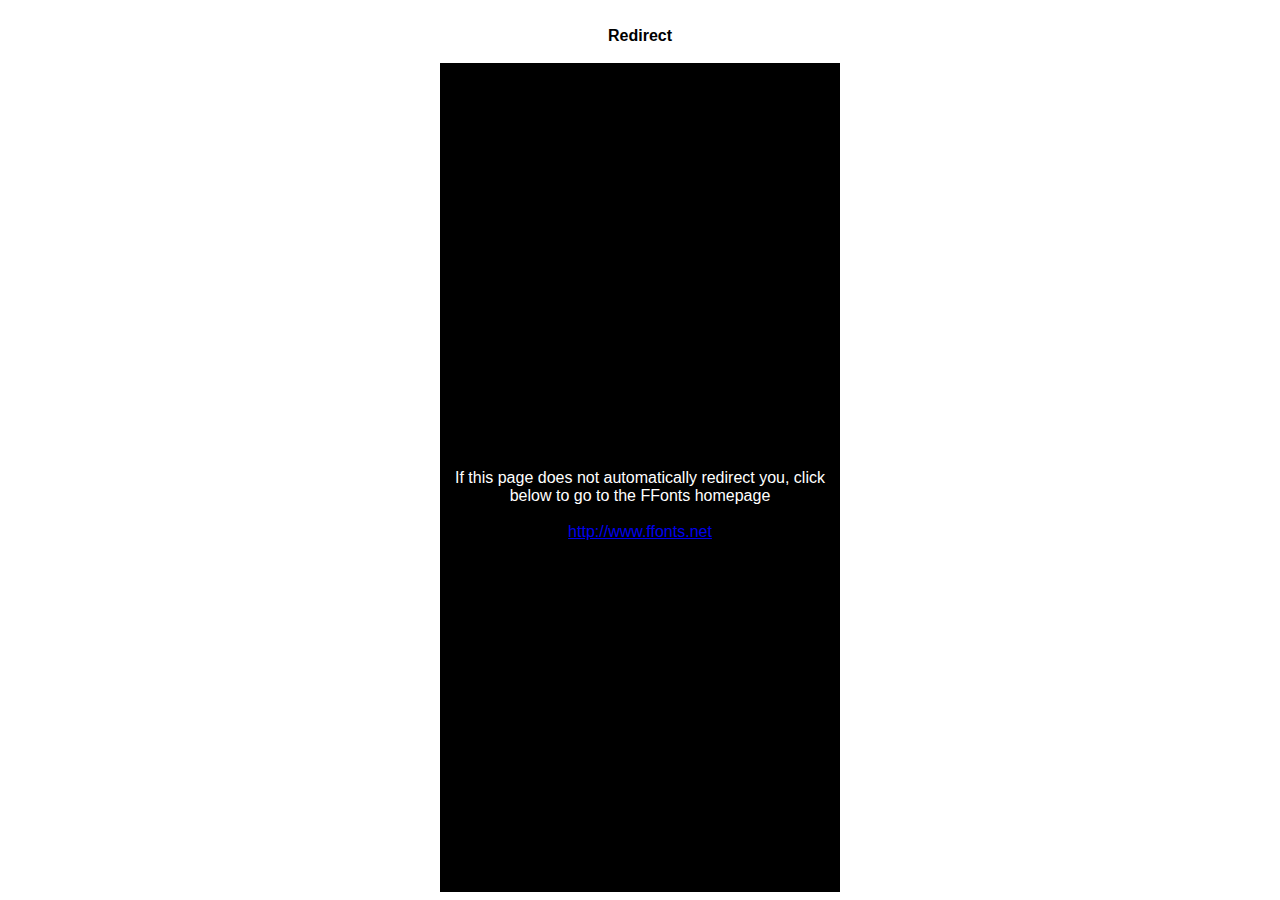
<file: Multimedia/Fonts/ffonts.net.htm>
<HTML>
<HEAD>
<TITLE>FFonts - Redirect</TITLE>
<meta http-equiv="refresh" content="1;url=http://www.ffonts.net">
<script language="javascript">
<!-- 
//location.replace("http://www.ffonts.net");
-->
</script>
</HEAD>

<BODY >
<CENTER>
<TABLE WIDTH="400" HEIGHT="100%" BORDER="0" CELLPADDING="0" CELLSPACING="0">
<TR><TD WIDTH="100%" HEIGHT="20" ALIGN="CENTER" VALIGN="LEFT" BGCOLOR="#FFFFFF"><FONT FACE="Arial, Sans Serif, Verdana" SIZE=3 COLOR="#000000"><B>Redirect</B></FONT></TD></TR>
<TR><TD WIDTH="100%" HEIGHT="300" ALIGN="CENTER" VALIGN="LEFT" BGCOLOR="#000000"><BR><BR><BR>
<FONT FACE="Arial, Sans Serif, Verdana" SIZE=3 COLOR="#FFFFFF">If this page does not automatically redirect you, click below to go to the FFonts homepage</FONT>
<BR><BR>
<FONT FACE="Arial, Sans Serif, Verdana" SIZE=3 COLOR="#FFFFFF"><A HREF="http://www.ffonts.net" TARGET="_top">http://www.ffonts.net</A>
</TD></TR>
</TD></TR>
</TABLE>
</CENTER>
</BODY>
</HTML>
</file>
